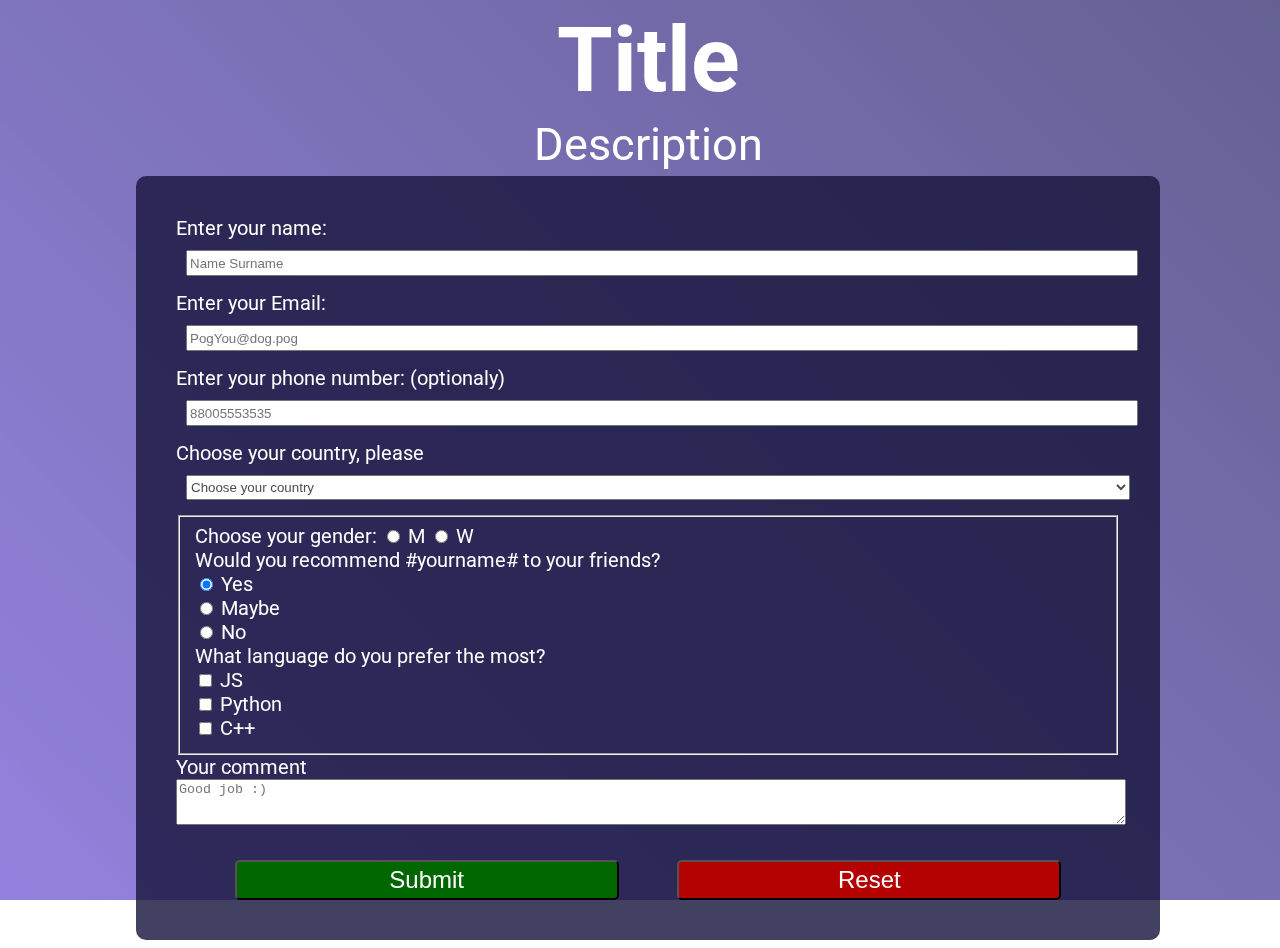
<file: Survey form/index.html>
<!DOCTYPE html>
<html lang="en">
<head>
    <meta charset="UTF-8">
    <meta name="viewport" content="width=device-width, initial-scale=1.0">
    <title>Survey form</title>
    <link rel="stylesheet" href="./main.css" type="text/css">
    <link href="https://fonts.googleapis.com/css2?family=Roboto:ital,wght@1,300&display=swap" rel="stylesheet"> 
</head>
<body>

        <div id="pre-form">
            <h1 id="title">Title</h1>
            <p id="description">Description</p>
        </div>
        <div id="main">
            <form action="#" id="survey-form">
                <label for="name" id="name-label">Enter your name: </label>
                <br>
                <input type="text" name="name" id="name" placeholder="Name Surname" required/>
                <br>
                <label for="email" id="email-label">Enter your Email: </label>
                <br>
                <input type="email" name="email" id="email" placeholder="PogYou@dog.pog" required/>
                <br>
                <label for="number" id="number-label">Enter your phone number: <span class="low">(optionaly)</span></label>
                <br>
                <input type="number" name="number" id="number" min="5" max="11" placeholder="88005553535"/>
                <br>
                <label for="dropdown">Choose your country, please</label>
                <select name="dropdown" id="dropdown" required>
                    <option value="" disabled selected>Choose your country</option>
                    <option value="EN">United Kingdom</option>
                    <option value="US">USA</option>
                    <option value="RU">Russia</option>
                    <option value="EU">EU</option>
                    <option value="CN">China</option>
                </select>
    
                <fieldset id="radio-field">
                    <label>Choose your gender: </label>
                    <label>
                        <input type="radio" name="sex" id="Man" value="man"/>
                        M
                    </label>
                    
                    <label> 
                        <input type="radio" name="sex" id="Woman" value="woman"/>
                        W
                    </label>
                    
                    <br>
                    <label for="">Would you recommend #yourname# to your friends?</label>
                    <br>
                    <label>
                        <input type="radio" name="recommended" id="rec-yes" value="yep" checked/>
                        Yes
                    </label>
                    <br>
                    <label>
                        <input type="radio" name="recommended" id="rec-mb" value="maybe">
                        Maybe
                    </label>
                    <br>
                    <label >
                        <input type="radio" name="recommended" id="rec-nope" value="nop"/>
                        No
                    </label>
                    <br>
                    <label>What language do you prefer the most?</label>
                    <br>
                    <input type="checkbox" name="like" id="JS" value="JS">
                    <label for="JS">
                        JS
                    </label>
                    
                    <br>
                    <input type="checkbox" name="like" id="Python" value="Py">
                    <label for="Python">Python</label>
                    
                    <br>
                    
                    <input type="checkbox" name="like" id="C++" value="C++">
                    <label for="C++">C++</label>
                </fieldset>
    
                <label id="comment-text" for="text">Your comment</label>
                <br/>
                <textarea name="textarea" id="text" placeholder="Good job :)"></textarea>
                <br>
                <div id="button-container">
                    <button type="submit" id="submit">Submit</button>
                    <button type="reset" id="reset">Reset</button>
                </div>
                
    
    
    
            </form>
        </div>
        
    
    

</body>
</html>
</file>
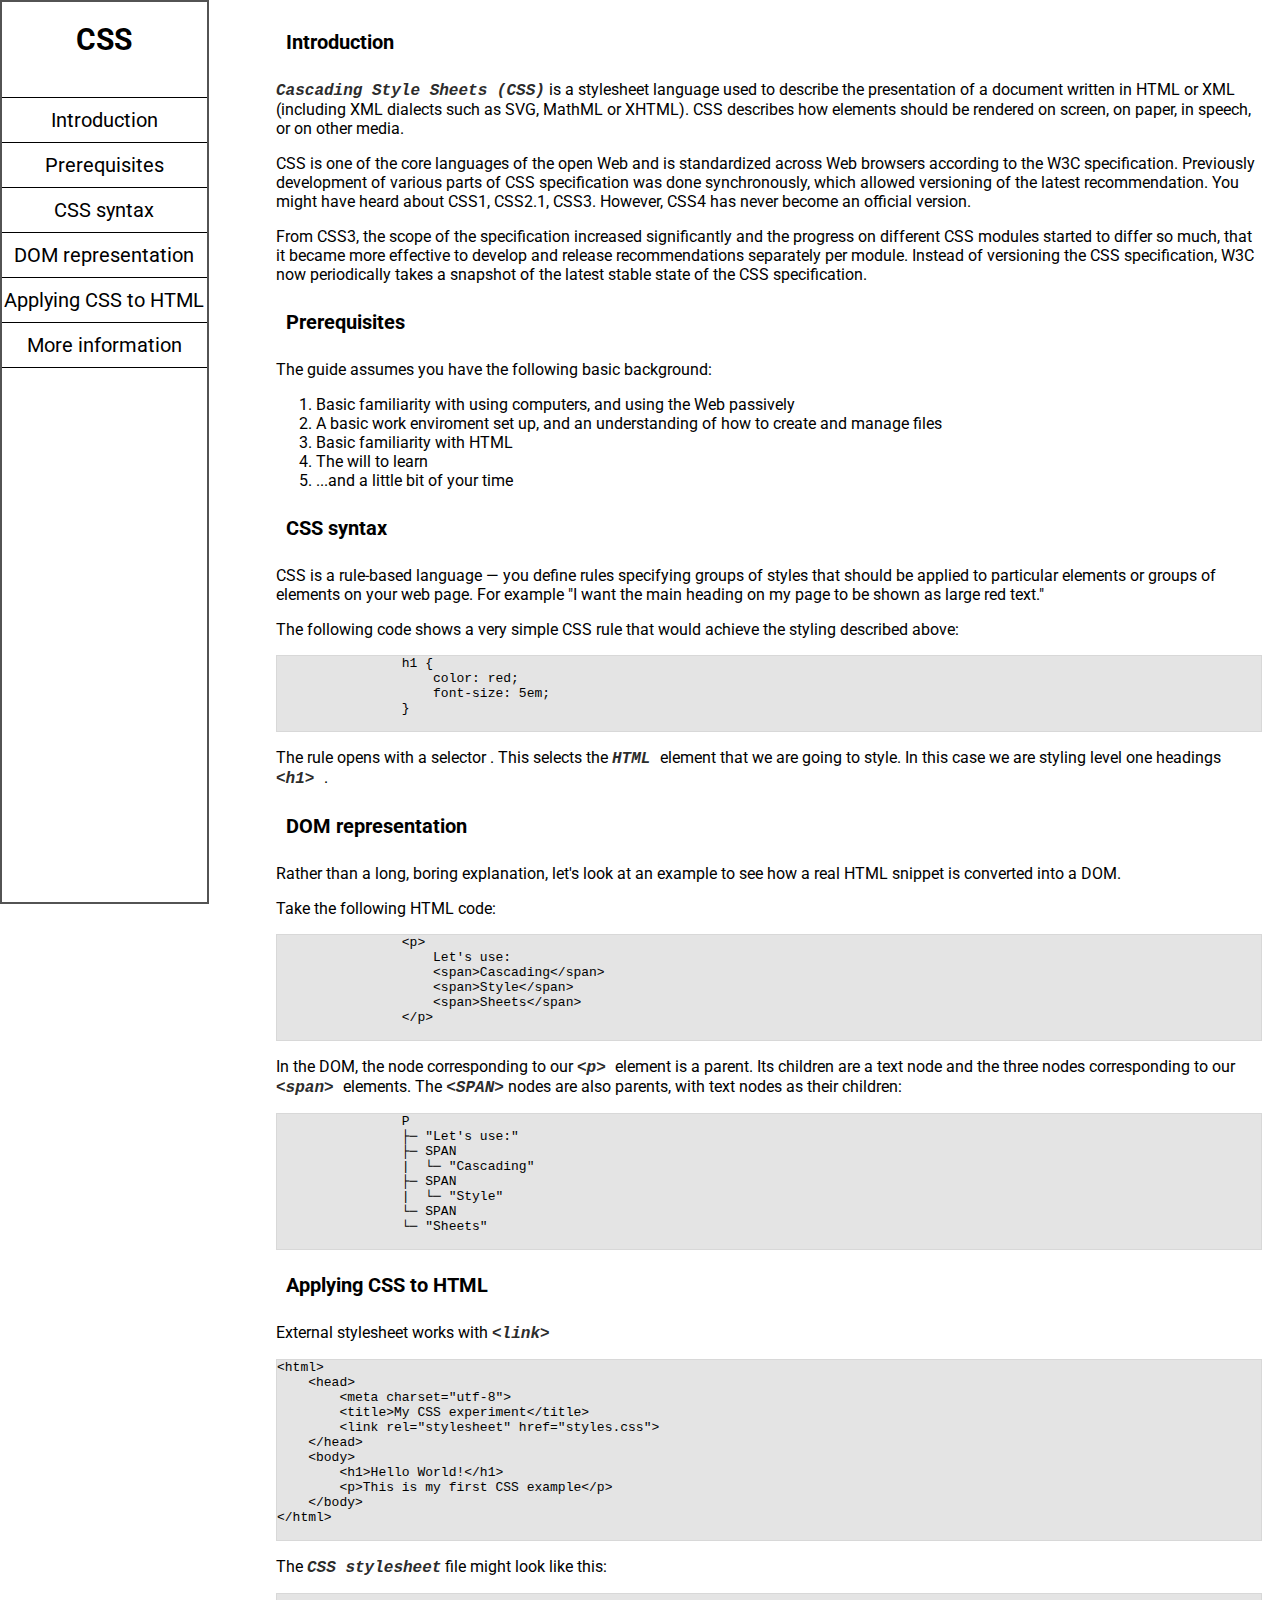
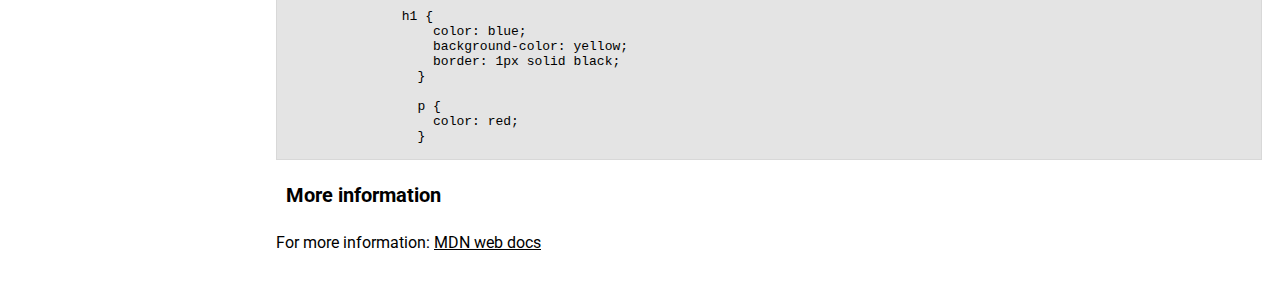
<file: Technical page/main.html>
<!DOCTYPE html>
<html lang="en">
<head>
    <meta charset="UTF-8">
    <meta name="viewport" content="width=device-width, initial-scale=1.0">
    <link rel="stylesheet" type="text/css" href="./main.css">
    <title>Welcome back!</title>
    <link href="https://fonts.googleapis.com/css2?family=Roboto:ital,wght@0,400;1,300&display=swap" rel="stylesheet">

</head>
<body>
    <main id="main-doc">
        <!-- 10 p, 5 code, 5 li,  -->
        <section class="main-section" id="Introduction">
            <!-- id's -->
            <header>Introduction</header>
            <p> <code>Cascading Style Sheets (CSS)</code>  is a stylesheet language used to describe the presentation of a document written in HTML or XML (including XML dialects such as SVG, MathML or XHTML).
                 CSS describes how elements should be rendered on screen, on paper, in speech, or on other media.</p>
            <p>CSS is one of the core languages of the open Web and is standardized across Web browsers according to the W3C specification.
                 Previously development of various parts of CSS specification was done synchronously, which allowed versioning of the latest recommendation. You might have heard about CSS1, CSS2.1, CSS3. However, CSS4 has never become an official version.</p>
            <p>From CSS3, the scope of the specification increased significantly and the progress on different CSS modules started to differ so much, that it became more effective to develop and release recommendations separately per module.
                 Instead of versioning the CSS specification, W3C now periodically takes a snapshot of the latest stable state of the CSS specification.</p>
        </section>
        
        <section class="main-section" id="Prerequisites">
            <header>Prerequisites</header>
            <p>The guide assumes you have the following basic background:</p>
            <ol>
                <li>Basic familiarity with using computers, and using the Web passively</li>
                <li>A basic work enviroment set up, and an understanding of how to create and manage files</li>
                <li>Basic familiarity with HTML</li>
                <li>The will to learn</li>
                <li>...and a little bit of your time</li>
            </ol>
            <code></code>
        </section>

        <section class="main-section" id="CSS_syntax">
            <header>CSS syntax</header>  
            <p>CSS is a rule-based language — you define rules specifying groups of styles that should be applied to particular elements or groups of elements on your web page.
                 For example "I want the main heading on my page to be shown as large red text."</p>
            <p>The following code shows a very simple CSS rule that would achieve the styling described above:</p>
            <pre>
                h1 {
                    color: red;
                    font-size: 5em;
                }
            </pre>
            <p>
                The rule opens with a selector . This selects the <code> HTML </code> element that we are going to style. In this case we are styling level one headings <code> &lt;h1&gt; </code> .
            </p>
        </section>

        <section class="main-section" id="DOM_representation">
            <header>DOM representation</header>
            <p>Rather than a long, boring explanation, let's look at an example to see how a real HTML snippet is converted into a DOM.</p>
            <p>Take the following HTML code:</p>
            <pre>
                &lt;p&gt;
                    Let's use:
                    &lt;span&gt;Cascading&lt;/span&gt;
                    &lt;span&gt;Style&lt;/span&gt;
                    &lt;span&gt;Sheets&lt;/span&gt;
                &lt;/p&gt;
            </pre>
            <p>
                In the DOM, the node corresponding to our <code> &lt;p&gt; </code> element is a parent.
                Its children are a text node and the three nodes corresponding to our <code> &lt;span&gt; </code> elements. The <code>&lt;SPAN&gt;</code>  nodes are also parents, with text nodes as their children:
            </p>
            <pre>
                P
                ├─ "Let's use:"
                ├─ SPAN
                |  └─ "Cascading"
                ├─ SPAN
                |  └─ "Style"
                └─ SPAN
                └─ "Sheets"
            </pre>
        </section>

        <section class="main-section" id="Applying_CSS_to_HTML">
            <header>Applying CSS to HTML</header>
            <p>External stylesheet works with <code>&lt;link&gt;</code> </p>
            <pre>
&lt;html&gt;
    &lt;head&gt;
        &lt;meta charset="utf-8"&gt;
        &lt;title&gt;My CSS experiment&lt;/title&gt;
        &lt;link rel="stylesheet" href="styles.css"&gt;
    &lt;/head&gt;
    &lt;body&gt;
        &lt;h1&gt;Hello World!&lt;/h1&gt;
        &lt;p&gt;This is my first CSS example&lt;/p&gt;
    &lt;/body&gt;
&lt;/html&gt;
            </pre>
            <p>The <code>CSS stylesheet</code>  file might look like this:</p>
            <pre> 
                h1 {
                    color: blue;
                    background-color: yellow;
                    border: 1px solid black;
                  }
                  
                  p {
                    color: red;
                  }
            </pre>
            
        </section>
        <section class="main-section" id="More_information">
            <header>More information</header>
            <p>For more information:
              <a id="ref-link" target="_blank" href="https://developer.mozilla.org/en-US/docs/Web/CSS">MDN web docs</a>  
            </p>
            
        </section>

    </main>
    <nav id="navbar">
        <header>CSS</header>
            <!-- TO DO -> 12 and more -->
        <ul>
            <!-- section's ids -->
            <li><a href="#Introduction" class="nav-link">Introduction</a></li>
            <li><a href="#Prerequisites" class="nav-link">Prerequisites</a></li>
            <li><a href="#CSS_syntax" class="nav-link">CSS syntax</a></li>
            <li><a href="#DOM_representation" class="nav-link">DOM representation</a></li>
            <li><a href="#Applying_CSS_to_HTML" class="nav-link">Applying CSS to HTML</a></li>
            <li><a href="#More_information" class="nav-link">More information</a></li>
        </ul> 
        
        <!-- + media -->
    </nav>
</body>
</html>
</file>
<file: Survey form/main.css>
body {
    width: 100%;
    height: 100%;
    font-family: 'Roboto', sans-serif;
    overflow-x: hidden;
}
body::before {
    content: '';
    position: fixed;
    top: 0;
    left: 0;
    width: 100%;
    height: 100%;
    background: linear-gradient(45deg, rgba(100, 76, 207, 0.699), rgba(42, 37, 105, 0.726)), url(https://cdn.freecodecamp.org/testable-projects-fcc/images/survey-form-background.jpeg);
    background-position: center;
    z-index: -1;
}
/* Title and text */

#title, #description {
    text-align: center;
    color: white;
    margin: 5px;
}
#pre-form:first-child {
    font-size: 5vh;
}
#pre-form:last-child {
    font-size: 4vh;
}

/* main form */

#main {
    width: 80%;
    margin: 0 auto;
    background: rgba(24, 22, 61, 0.815);
    border-radius: 10px;
    font-size: 20px;
}

#survey-form {
    padding: 40px;
    color: white;
}

#name, #email, #number, #dropdown {
    width: 100%;
    height: 20px;
    color: rgb(77, 77, 77);
    margin: 10px;
    margin-bottom: 15px;
}
#dropdown, select {
    height: 25px;
}

/* Final thing */

#text {
    min-width: 100%;
    max-width: 100%;
    min-height: 40px;
}

#button-container {
    display: flex;
    justify-content: space-evenly;
    margin-top: 30px;
}
button {
    width: 30vw;
    min-width: auto;
    height: 40px;
    border-radius: 5px;
    color: white;
    font-size: 1.2em;
}
#submit {
    background-color: rgb(0, 102, 0);
    
}
#reset {
    background-color: rgb(180, 2, 2);
}
</file>
<file: Technical page/main.css>
body {
    margin: 0;
    padding: 0;
    width: 100%;
    height: 100%;

    display: flex;

    font-family: 'Roboto', sans-serif;
}

/* The Overlay part */

#navbar {
    order: 1;
    text-align: center;
    position: fixed;
    width: 16%;
    height: 100%;
    border: 2px solid rgb(83, 83, 83);
    background: rgb(255, 255, 255);
    overflow: auto;
    min-width: 140px;
}

#navbar ul {
    margin-top: 20px;
    list-style: none;
    padding-left: 0;
    width: 100%;
}
#navbar ul li:first-child {
    border-top: 1px solid black;
}
#navbar li {
    padding-bottom: 10px;
    padding-top: 10px;
    font-size: 20px;
    border-bottom: 1px solid black;
}
a {
    text-decoration: none;
    color: black;
}
nav header {
    display: block;
    padding: 20px;
    font-size: 30px;
    font-weight: bold;
}




/* the main part */
#main-doc {
    order: 2;
    position: relative;
    display: block;
    width: 100%;
    height: 100%;
    margin-left: 20%;
    padding: 20px;

    background: rgb(255, 255, 255);
}

#main-doc header {
    font-size: 20px;
    padding: 10px;
    font-weight: bold;
}
pre {
    width: 100%;
    background: rgb(228, 228, 228);
    border: 1px rgb(216, 216, 216) solid;
}
code {
    color: rgb(44, 44, 44);
    font-style: italic;
    font-weight: bold;
    font-size: 16px;
}
#ref-link {
    text-decoration: underline;
}
@media (max-width: 340px) {
    /* put the nav element on top of the main-doc element
    and make it not 100% height */
    
    body {
        display: flex;
        flex-direction: column;
        width: 100%;
        height: 100%;
    }
    #navbar {
        width: 100%;
        height: 22vh;
    }
    nav header {
        font-size: 25px;
        padding: 0;
        padding-top: 10px;
        position: fixed;
        top: 0px;
        width: 100%;
        height: 6vh;
        background: white;

    }
    #navbar ul {
        margin-top: 10vh;
        text-align: center;
    }
    #main-doc {
        margin: 25vh 10px 10px 20px;
        width: 100%;
        padding: 0;
    }
}
</file>
